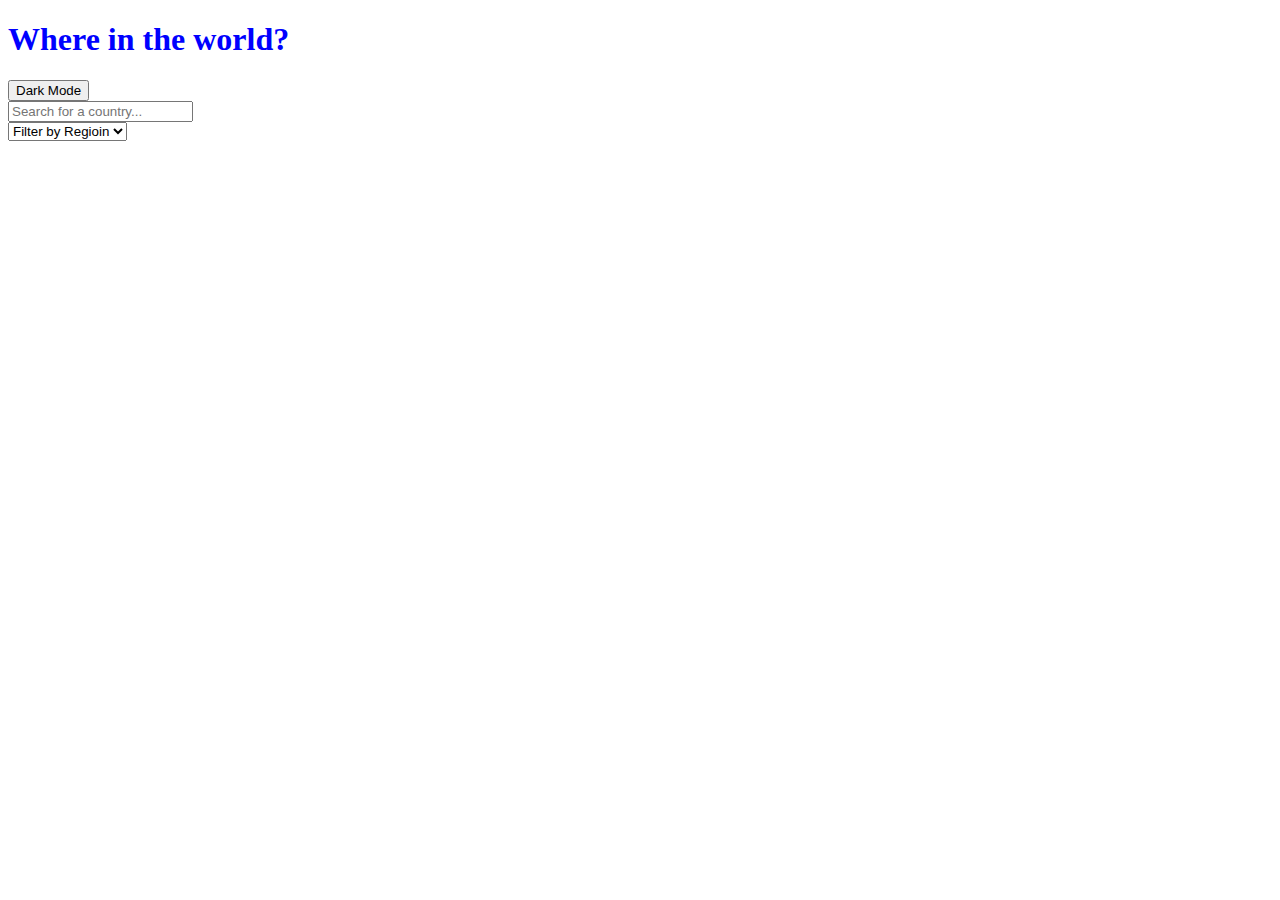
<file: index.html>
<!DOCTYPE html>
<html lang="en">
<head>
    <meta charset="UTF-8">
    <meta name="viewport" content="width=device-width, initial-scale=1.0">
    <link rel="stylesheet" href="./style.css">
    <script src="./script.js" defer></script>
    <style>
        @import url('https://fonts.googleapis.com/css2?family=Nunito+Sans:ital,opsz,wght@0,6..12,200..1000;1,6..12,200..1000&display=swap');
    </style>
    <title>Country Search</title>
</head>
<body>

    <nav class="nav-container">
        <div>
            <h1>Where in the world?</h1>
            <button id="toggleBtn">Dark Mode</button>
        </div>
    </nav>

    <section class="searchFields">
        <div id="search">
            <input type="text" placeholder="Search for a country...">
        </div>

        <div id="filter">
            <select name="" id="regionFilter">
                <option value="" selected>Filter by Regioin</option>
                <option value="Africa">Africa</option>
                <option value="Americas">Americas</option>
                <option value="Asia">Asia</option>
                <option value="Europe">Europe</option>
                <option value="Oceania">Oceania</option>
            </select>
        </div>
    </section>


    <div id="country-container" class="country-container"></div>
    
</body>
</html>
</file>
<file: style.css>
.nav-container {
    color: blue;
}
</file>
